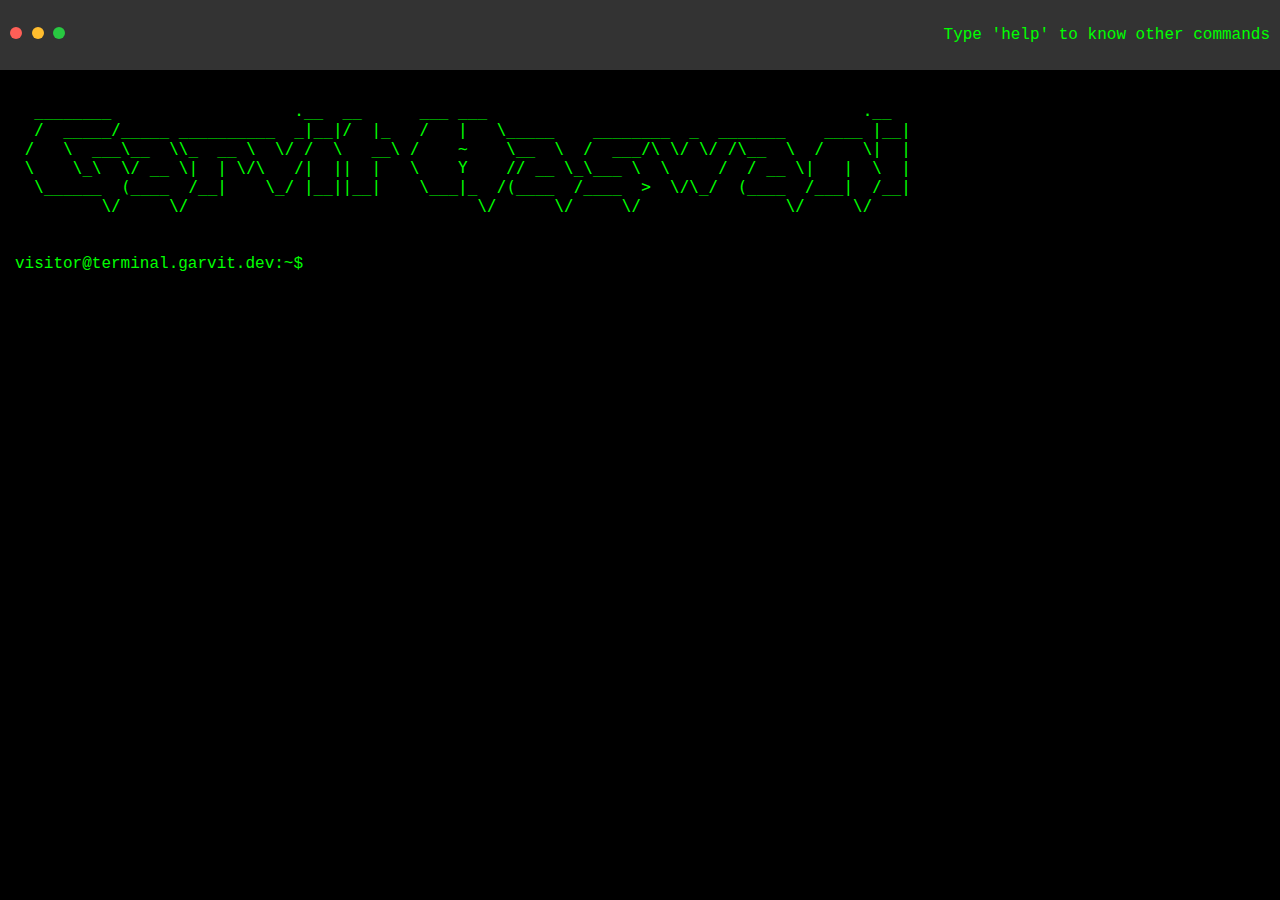
<file: index2.html>
<!DOCTYPE html>
<html lang="en">
<head>
  <meta charset="UTF-8">
  <meta name="viewport" content="width=device-width, initial-scale=1.0">
  <title>Terminal Portfolio</title>
  <link rel="stylesheet" href="style2.css">
</head>
<body class="theme-dark">
  <div class="terminal">
    <div class="header">
      <div class="buttons">
        <span class="close"></span>
        <span class="minimize"></span>
        <span class="maximize"></span>
      </div>
      <p>Type 'help' to know other commands</p>
    </div>
    <div class="body">
      <div class="ascii-art">
        <pre>
  ________                   .__  __      ___ ___                                       .__ 
  /  _____/_____ __________  _|__|/  |_   /   |   \_____    ________  _  _______    ____ |__|
 /   \  ___\__  \\_  __ \  \/ /  \   __\ /    ~    \__  \  /  ___/\ \/ \/ /\__  \  /    \|  |
 \    \_\  \/ __ \|  | \/\   /|  ||  |   \    Y    // __ \_\___ \  \     /  / __ \|   |  \  |
  \______  (____  /__|    \_/ |__||__|    \___|_  /(____  /____  >  \/\_/  (____  /___|  /__|
         \/     \/                              \/      \/     \/               \/     \/    
        </pre>
      </div>
      <pre class="output"></pre>
      <div class="input-line">
        <span>visitor@terminal.garvit.dev:~$</span>
        <input type="text" id="terminal-input" autofocus />
      </div>
    </div>
  </div>
  <script src="script2.js"></script>
</body>
</html>
</file>
<file: style2.css>
/* General Styling */
body {
  background-color: #1e1e1e;
  font-family: 'Courier New', Courier, monospace;
  margin: 0;
  padding: 0;
  color: #00ff00;
  overflow: hidden; /* Prevent scrollbars for fullscreen effect */
}

.ascii-art {
  color: #00ff00;
  font-family: 'Courier New', Courier, monospace;
  margin-bottom: 20px;
  animation: fadeIn 2s ease-in-out;
  font-size: 1rem; /* Adjusted for better scaling */
}

@keyframes fadeIn {
  from {
    opacity: 0;
  }
  to {
    opacity: 1;
  }
}

/* Terminal Container */
.terminal {
  width: 100vw; /* Full viewport width */
  height: 100vh; /* Full viewport height */
  display: flex;
  flex-direction: column;
  background: #000;
}

.header {
  background: #333;
  padding: 10px;
  display: flex;
  justify-content: space-between;
  align-items: center;
  flex-shrink: 0;
}

.header .buttons span {
  width: 12px;
  height: 12px;
  border-radius: 50%;
  display: inline-block;
}

.header .close {
  background: #ff5f57;
}
.header .minimize {
  background: #ffbd2e;
}
.header .maximize {
  background: #28c941;
}

/* Terminal Body */
.body {
  flex: 1; /* Fills remaining space */
  padding: 15px;
  overflow-y: auto;
}

pre.output {
  font-size: 14px;
  line-height: 1.5;
  white-space: pre-wrap;
}

.input-line {
  display: flex;
  align-items: center;
}

.input-line input {
  background: transparent;
  border: none;
  color: #00ff00;
  flex: 1;
  outline: none;
  font-size: 16px;
}

/* Error Animation */
.terminal.shake {
  animation: shake 0.3s ease-in-out;
}

@keyframes shake {
  0%, 100% {
    transform: translateX(0);
  }
  25% {
    transform: translateX(-5px);
  }
  50% {
    transform: translateX(5px);
  }
  75% {
    transform: translateX(-5px);
  }
}

/* Dynamic Themes */
body.theme-light {
  background-color: #f5f5f5;
  color: #333;
}

body.theme-light .body {
  background-color: #ffffff;
  color: #333;
}

body.theme-blue {
  background-color: #1e2a38;
}

body.theme-blue .body {
  background-color: #263747;
  color: #85d7ff;
}

/* Responsive Design */
@media (max-width: 768px) {
  .ascii-art {
    font-size: 5%; /* Smaller font for mobile */
  }
  .terminal {
    width: 100%;
    height: 100%;
    margin: 0;
  }

  .body {
    padding: 10px;
  }
}

@media (max-width: 480px) {
  .ascii-art {
    font-size: 5%; /* Smaller font for mobile */
  }

  pre.output {
    font-size: 12px; /* Adjusted text size */
  }

  .input-line input {
    font-size: 14px;
  }
}

/* Custom Theme Input */
body.custom-theme {
  background-color: var(--custom-bg-color, #1e1e1e);
  color: var(--custom-text-color, #00ff00);
}

body.custom-theme .body {
  background-color: var(--custom-bg-color, #000);
  color: var(--custom-text-color, #00ff00);
}
</file>
